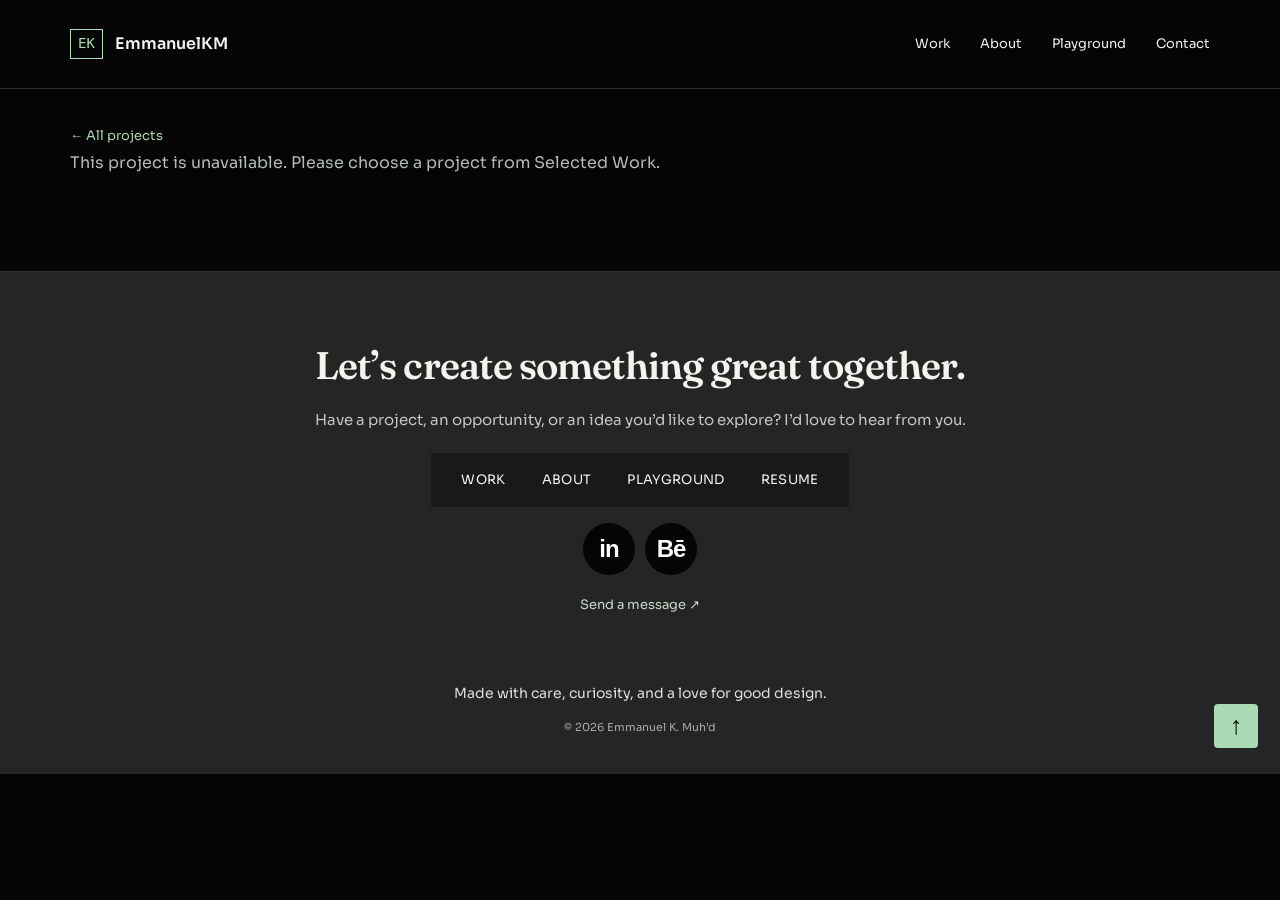
<file: project.html>
<!doctype html>
<html lang="en">
<head>
<meta charset="utf-8">
<meta name="viewport" content="width=device-width,initial-scale=1">
<title>Project — EmmanuelKM</title>
<meta name="description" content="Selected design work by Emmanuel.">
<link rel="preconnect" href="https://fonts.googleapis.com">
<link rel="stylesheet" href="https://fonts.googleapis.com/css2?family=Fraunces:opsz,wght@9..144,400;9..144,500;9..144,600&family=Sora:wght@400;500;600&display=swap">
<link rel="stylesheet" href="/about.css">
<link rel="stylesheet" href="/shared-footer.css">
<link rel="stylesheet" href="/project.css">
<script src="/shared-footer.js"></script>
</head>
<body>
<div id="pageTop"></div>
<a class="skip" href="#main">Skip to content</a>
<header>
    <div class="wrap nav">
      <a class="brand" href="/" aria-label="EmmanuelKM home">
        <span class="monogram" id="brandMark">EK</span>
        <span id="brandName">EmmanuelKM</span>
      </a>
      <button class="menu" id="menu"
        aria-expanded="false" aria-controls="navigation"><span>Menu</span><svg width="20" height="20" viewBox="0 0 24 24" fill="none" stroke="currentColor" stroke-width="1.6" aria-hidden="true" focusable="false"><path d="M4 7h16M4 12h16M4 17h16"/></svg></button>
      <nav id="navigation" aria-label="Main navigation">
        <a href="/#work">Work</a>
        <a href="/about.html">About</a>
        <a href="/playground.html">Playground</a>
        <a href="/#contact">Contact</a>
      </nav>
    </div>
  </header>
<main id="main" class="wrap case-main">
  <a class="case-back" href="/#work">← All projects</a>
  <p id="caseStatus" role="status">Loading project…</p>
  <article id="caseArticle" hidden>
    <div class="case-opening">
      <p id="caseCategory" class="case-eyebrow"></p>
      <h1 id="caseTitle"></h1>
      <p id="caseIntro"></p>
      <a id="visitProject" class="case-visit" target="_blank"
         rel="noopener noreferrer" hidden>Visit live project ↗</a>
    </div>
    <div id="caseCover"></div>
    <dl id="caseFacts"></dl>
    <nav id="caseContents" aria-label="Case-study sections"></nav>
    <div id="caseSections"></div>
    <div class="case-end">
      <a href="/#work">← All projects</a>
      <a id="nextProject" hidden></a>
    </div>
  </article>
  <noscript>Please enable JavaScript to view this case study.</noscript>
</main>
<dialog id="imageViewer" aria-label="Enlarged project image">
  <button id="closeImage" type="button">Close ×</button>
  <img id="largeImage" alt="">
  <p id="imageCaption"></p>
</dialog>
<footer id="contact" class="site-footer">
  <div class="sf-inner">
    <span id="contactTag" hidden></span>
    <h2 id="contactTitle">Let’s create something great together.</h2>
    <p id="footerIntro">
      Have a project, an opportunity, or an idea you’d like to explore?
      I’d love to hear from you.
    </p>
    <nav class="sf-nav" aria-label="Footer navigation">
      <a href="/#work">Work</a>
      <a href="/about.html">About</a>
      <a href="/playground.html">Playground</a>
      <a id="footerCV" hidden>Resume</a>
    </nav>
    <div class="sf-socials" id="social"></div>
    <a class="footer-message-link" id="email" href="/#footerMessage">Send a message ↗</a>
    <p id="footerSignoff">
      Made with care, curiosity, and a love for good design.
    </p>
    <small id="copyright"></small>
    <span id="contactStatus" hidden></span>
  </div>
  <a class="sf-top" href="#pageTop" aria-label="Back to top">↑</a>
</footer>
<script src="/project.js"></script>
</body></html>
</file>
<file: about.css>
:root {
  color-scheme:dark;
  --bg:#101411;
  --panel:#19201b;
  --ink:#f4f1e8;
  --muted:#b7bfb7;
  --accent:#a8dbb3;
  --line:#354038;
}
* {box-sizing:border-box}
html {scroll-behavior:smooth;scroll-padding-top:110px}
body {
  margin:0;background:var(--bg);color:var(--ink);
  font:16px/1.75 "Sora",sans-serif;
}
a {color:inherit;text-decoration:none}
button {font:inherit}
a:focus-visible,button:focus-visible {
  outline:3px solid var(--accent);outline-offset:6px;
}
[hidden] {display:none!important}
.wrap {width:min(1140px,calc(100% - 56px));margin:auto}
header {border-bottom:1px solid var(--line);background:var(--bg)}
.nav {
  min-height:88px;display:flex;align-items:center;
  justify-content:space-between;gap:24px;
}
.brand {display:flex;align-items:center;gap:12px;font-weight:600}
.monogram {
  border:1px solid var(--accent);padding:2px 7px;
  color:var(--accent);font:14px/1.7 monospace;
}
nav {display:flex;gap:30px;align-items:center}
nav a {
  font-size:13px;min-height:44px;
  display:inline-flex;align-items:center;
}
nav [aria-current] {
  color:var(--accent);border-bottom:2px solid var(--accent);
}
.menu {
  display:none;background:none;color:var(--ink);
  border:1px solid var(--line);padding:9px 15px;
}
.skip {
  position:absolute;top:-100px;left:20px;
  background:var(--ink);color:var(--bg);padding:12px;z-index:9;
}
.skip:focus {top:10px}
.eyebrow {
  font:12px/1.6 monospace;letter-spacing:.16em;
  color:var(--accent);text-transform:uppercase;
}
h1,h2,h3 {
  font-family:"Fraunces",Georgia,serif;
  font-weight:500;line-height:1.12;letter-spacing:-.035em;
}
h1 {
  font-size:clamp(48px,7.5vw,96px);
  max-width:850px;margin:24px 0;
}
h2 {font-size:clamp(30px,4vw,48px);margin:0 0 30px}
h3 {font-size:25px;margin:0 0 10px}
p {color:var(--muted);margin:0 0 22px}
.hero {padding:86px 0 0}
.intro {font-size:19px;max-width:600px}
.actions {display:flex;gap:16px;flex-wrap:wrap;margin-top:30px}
.button {
  display:inline-flex;min-height:48px;align-items:center;
  justify-content:center;padding:10px 23px;
  border:1px solid var(--line);border-radius:999px;font-size:14px;
}
.primary {
  background:var(--accent);color:var(--bg);
  border-color:var(--accent);
}
.button:hover {border-color:var(--accent)}
.photos {
  display:grid;grid-template-columns:repeat(3,minmax(0,1fr));
  gap:30px;margin:84px 0 80px;
}
.photo {
  position:relative;background:#202821;padding:12px 12px 0;
  margin:0;border:1px solid #404b41;transform:rotate(-3deg);
  box-shadow:0 14px 28px #0004;
}
.photo:nth-child(2) {transform:translateY(25px) rotate(2deg)}
.photo:nth-child(3) {transform:rotate(-2deg)}
.photo:before {
  content:"";position:absolute;z-index:1;top:-18px;left:33%;
  width:34%;height:34px;transform:rotate(-13deg);
  background:#d8d4b9dc;
  clip-path:polygon(2% 5%,98% 0,95% 95%,0 100%);
}
.photo img {
  display:block;width:100%;aspect-ratio:4/5;
  height:auto;object-fit:cover;
}
.photo figcaption {
  font:11px/1.5 monospace;letter-spacing:.03em;min-height:58px;
  display:flex;align-items:center;padding:10px 2px;color:#d3d9d1;
}
.layout {
  display:grid;grid-template-columns:210px minmax(0,1fr);
  gap:78px;padding:70px 0 100px;border-top:1px solid var(--line);
}
.contents {align-self:start;position:sticky;top:32px}
.contents a {
  display:block;color:var(--muted);font-size:13px;padding:10px 0;
}
.contents a:hover {color:var(--accent)}
.chapter {
  padding-bottom:64px;margin-bottom:64px;
  border-bottom:1px solid var(--line);
}
.chapter:last-child {margin-bottom:0;padding-bottom:0;border-bottom:0}
.prose {max-width:710px;white-space:pre-line}
.specs {margin:32px 0 0}
.spec {padding:15px 0;border-top:1px solid var(--line)}
dt {
  font:11px/1.6 monospace;color:var(--accent);letter-spacing:.08em;
}
dd {margin:7px 0 0;color:var(--muted);font-size:14px}
.skillgrid {display:grid;grid-template-columns:1fr 1fr;gap:26px}
.skill {border-top:1px solid var(--line);padding-top:18px}
.skill h3 {font:500 16px/1.5 "Sora",sans-serif;letter-spacing:0}
.skill p {font-size:13px;margin:0}
.tools {display:flex;gap:10px;flex-wrap:wrap;margin-top:32px}
.tools span {
  border:1px solid var(--line);padding:8px 13px;
  font-size:12px;border-radius:5px;
}
.count {
  font:500 clamp(64px,9vw,110px)/1 "Fraunces",serif;
  color:var(--accent);margin:0 0 18px;
}
.experience {
  display:grid;grid-template-columns:145px 1fr;
  gap:24px;border-top:1px solid var(--line);padding:26px 0;
}
.date {font:12px/1.7 monospace;color:var(--accent)}
.experience h3 {font-size:25px}
.experience p {font-size:14px;margin:7px 0 0}
.footer {
  background:var(--panel);border-top:1px solid var(--line);
  padding:65px 0 28px;
}
.footer h2 {max-width:700px}
.footerlinks {
  display:flex;flex-wrap:wrap;gap:22px;margin:35px 0;font-size:14px;
}
.copyright {
  font:11px/1.6 monospace;border-top:1px solid var(--line);padding-top:24px;
}
@media(max-width:760px) {
  .wrap {width:calc(100% - 36px)}
  .nav {min-height:74px;flex-wrap:wrap;gap:0}
  .menu {display:block}
  .nav nav {
    display:none;width:100%;padding:12px 0 20px;
    flex-wrap:wrap;gap:12px 24px;
  }
  .nav nav.open {display:flex}
  .hero {padding-top:50px}
  .intro {font-size:16px}
  .photos {gap:12px;margin:62px 0}
  .photo {padding:6px 6px 0}
  .photo figcaption {font-size:9px;min-height:58px}
  .photo:before {height:24px;top:-13px}
  .photo:nth-child(2) {transform:translateY(12px) rotate(2deg)}
  .layout {grid-template-columns:1fr;gap:34px;padding-top:35px}
  .contents {position:static;display:flex;gap:8px 20px;flex-wrap:wrap}
  .contents .eyebrow {width:100%}
  .contents a {padding:5px 0}
  .chapter {margin-bottom:44px;padding-bottom:44px}
  .experience {grid-template-columns:1fr;gap:10px}
  .skillgrid {gap:20px}
  .footer {padding-top:45px}
}
@media(max-width:420px) {
  .photos {gap:8px}
  .photo figcaption {font-size:8px}
  .skillgrid {grid-template-columns:1fr}
}
@media(prefers-reduced-motion:reduce) {
  html {scroll-behavior:auto}
}

/* Unified black and mint palette */
:root {
  color-scheme:dark;
  --bg:#050505;
  --panel:#050505;
  --ink:#f3f3ed;
  --muted:#b3bbb5;
  --accent:#a8dbb3;
  --line:#2a332d;
}
html,body,header,main,.footer {
  background:#050505;
}
.photo {
  background:#101310;
  border-color:#414d44;
}
.button.primary {
  background:var(--accent);
  color:#050505;
  border-color:var(--accent);
}
.button.primary:hover {
  background:#c2ebca;
  border-color:#c2ebca;
}

/* mobile-readability-v1 */
@media(max-width:600px){
  .photos{
    display:flex;gap:18px;
    overflow-x:auto;overflow-y:hidden;
    scroll-snap-type:x proximity;
    padding:24px 4px 20px;
    margin:36px 0 44px;
  }
  .photos .photo,
  .photos .photo:nth-child(2),
  .photos .photo:nth-child(3){
    flex:0 0 80%;
    min-width:0;
    transform:none;
    scroll-snap-align:start;
    padding:10px 10px 0;
  }
  .photos .photo figcaption{
    font-size:13px;
    line-height:1.6;
    min-height:54px;
    overflow-wrap:anywhere;
  }
}
</file>
<file: shared-footer.css>
/* shared-footer-v1 */
html {scroll-padding-top:110px}
#pageTop {height:0;overflow:hidden}

#contact.site-footer {
  position:relative;
  display:block;
  background:#252525;
  color:#f4f4ee;
  border-top:1px solid #343434;
  padding:70px 24px 36px;
  text-align:center;
}
#contact.site-footer .sf-inner {
  width:min(1120px,100%);
  margin:0 auto;
}
#contact.site-footer #contactTitle {
  max-width:100%;
  margin:0 auto 18px;
  color:#f4f4ee;
  font-family:"Fraunces",Georgia,serif;
  font-size:clamp(28px,3vw,42px);
  font-weight:600;
  line-height:1.2;
  letter-spacing:-.025em;
}
#contact.site-footer #footerIntro {
  max-width:920px;
  margin:0 auto 20px;
  color:#c4c4c4;
  font:400 15px/1.8 "Sora",sans-serif;
}
#contact.site-footer .sf-nav {
  display:flex;
  justify-content:center;
  align-items:center;
  flex-wrap:wrap;
  gap:0;
  width:fit-content;
  max-width:100%;
  margin:0 auto 16px;
  padding:3px 12px;
  background:#191919;
}
#contact.site-footer .sf-nav a {
  display:inline-flex;
  align-items:center;
  justify-content:center;
  min-height:48px;
  padding:10px 18px;
  color:#f4f4ee;
  font:400 13px/1.5 "Sora",sans-serif;
  letter-spacing:.025em;
  text-decoration:none;
  text-transform:uppercase;
  border:0;
}
#contact.site-footer .sf-nav a:hover {
  color:#a8dbb3;
}
#contact.site-footer .sf-socials {
  display:flex;
  justify-content:center;
  align-items:center;
  gap:10px;
  margin:0 auto;
  padding:0;
  border:0;
}
#contact.site-footer .sf-socials a {
  display:flex;
  align-items:center;
  justify-content:center;
  flex:none;
  width:52px;
  height:52px;
  padding:0;
  margin:0;
  border:1px solid transparent;
  border-radius:50%;
  background:#050505;
  color:#fff;
  font:700 24px/1 Arial,sans-serif;
  letter-spacing:-1px;
  text-decoration:none;
}
#contact.site-footer .sf-socials a:hover {
  color:#a8dbb3;
  border-color:#a8dbb3;
}
#contact.site-footer .footer-message,
#contact.site-footer .footer-message-link {
  display:block;
  width:fit-content;
  max-width:100%;
  margin:20px auto 0;
  color:#c6dbcb;
  font:400 13px/1.6 "Sora",sans-serif;
}
#contact.site-footer .footer-message[open] {
  width:min(620px,100%);
}
#contact.site-footer summary {
  cursor:pointer;
  padding:8px 12px;
}
#contact.site-footer .footer-form-panel {
  margin-top:20px;
  text-align:left;
}
#contact.site-footer #contactForm {
  display:flex;
  flex-direction:column;
  gap:20px;
  width:100%;
  max-width:none;
  margin:0;
  padding:24px;
  background:#141714;
  color:#f4f4ee;
  border:1px solid #414d44;
  border-radius:8px;
}
#contact.site-footer #contactForm .hp-field {
  display:none;
}
#contact.site-footer #footerSignoff {
  margin:65px auto 12px;
  color:#dedede;
  font:400 14px/1.8 "Sora",sans-serif;
}
#contact.site-footer small {
  display:block;
  color:#aaa;
  font:400 11px/1.8 "Sora",sans-serif;
}
#contact.site-footer .sf-top {
  position:absolute;
  right:22px;
  bottom:26px;
  display:flex;
  align-items:center;
  justify-content:center;
  width:44px;
  height:44px;
  border-radius:4px;
  background:#a8dbb3;
  color:#050505;
  font:600 25px/1 sans-serif;
  text-decoration:none;
}
#contact.site-footer a:focus-visible,
#contact.site-footer summary:focus-visible {
  outline:3px solid #a8dbb3;
  outline-offset:5px;
}
#contact.site-footer [hidden] {display:none!important}

#heroPortrait .hero-portrait-crop {
  mask-image:linear-gradient(
    to bottom,
    transparent 0%,
    rgba(0,0,0,.35) 6%,
    #000 18%,
    #000 45%,
    rgba(0,0,0,.88) 58%,
    rgba(0,0,0,.38) 78%,
    transparent 98%
  );
  -webkit-mask-image:linear-gradient(
    to bottom,
    transparent 0%,
    rgba(0,0,0,.35) 6%,
    #000 18%,
    #000 45%,
    rgba(0,0,0,.88) 58%,
    rgba(0,0,0,.38) 78%,
    transparent 98%
  );
}
@media(max-width:600px) {
  #contact.site-footer {padding:50px 18px 88px}
  #contact.site-footer #footerIntro {font-size:13px}
  #contact.site-footer .sf-nav {
    display:grid;
    grid-template-columns:1fr 1fr;
    width:min(360px,100%);
  }
  #contact.site-footer .sf-nav a {padding:12px;font-size:12px}
  #contact.site-footer #footerSignoff {margin-top:42px;font-size:12px}
  #contact.site-footer .sf-top {right:18px;bottom:20px}
}

/* accessibility-controls-v1 */
.home-skip{
  position:fixed;top:12px;left:16px;z-index:10000;
  padding:12px 18px;background:#a8dbb3;color:#050505;
  border-radius:6px;text-decoration:none;
  transform:translateY(-200%);
}
.home-skip:focus{transform:translateY(0)}
#stage{scroll-margin-top:90px}
#teamsPause{
  min-height:44px;min-width:44px;
  padding:10px 16px;touch-action:manipulation;
}
@media(prefers-reduced-motion:reduce){
  html{scroll-behavior:auto!important}
}

/* mobile-form-readability-v1 */
@media(max-width:600px){
  #contact #contactForm input,
  #contact #contactForm textarea{
    font-size:16px;
    min-width:0;
    max-width:100%;
    box-sizing:border-box;
  }
}

/* mobile-header-polish-v1 */
.actions .button{
  display:inline-flex;align-items:center;
  justify-content:center;gap:10px;
}
.button-arrow{flex:none}
@media(max-width:760px){
  .topbar .topbar-inner,
  header .wrap.nav{
    min-height:74px;
  }
  .topbar .brand,
  header .brand{
    display:flex;align-items:center;
    gap:10px;color:#a8dbb3;
    font-size:16px;font-weight:700;
    min-width:0;
  }
  .topbar #brandName,
  header #brandName{
    font-size:16px;
  }
  .topbar .brand-mark,
  header .monogram{
    box-sizing:border-box;
    display:inline-flex;align-items:center;justify-content:center;
    flex:0 0 36px;width:36px;height:36px;
    padding:0;border:1px solid #a8dbb3;border-radius:2px;
    color:#a8dbb3;font:600 13px/1 "Sora",sans-serif;
  }
  .topbar .mobile-menu-toggle,
  header .menu{
    display:inline-flex;align-items:center;justify-content:center;
    gap:10px;flex-shrink:0;
    min-height:44px;padding:10px 12px;
    border:1px solid #39423c;border-radius:5px;
    background:#050505;color:#f3f3ed;
    font:400 13px/1.4 "Sora",sans-serif;
  }
  #stage .cta-row{
    order:2;gap:12px;margin:24px 0 0;
  }
  #stage #heroPortrait{
    order:3;margin:32px auto 0;
  }
  #stage .cta-row .btn{
    flex:1 1 145px;
    min-width:0;min-height:48px;
  }
}

/* mobile-hero-buttons-v2 */
@media(max-width:600px){
  #stage .cta-row{
    display:flex;
    flex-direction:column;
    align-items:stretch;
    gap:12px;
    width:100%;
  }
  #stage .cta-row .btn{
    box-sizing:border-box;
    display:flex;
    align-items:center;
    justify-content:center;
    flex:none;
    width:100%;
    min-width:0;
    min-height:50px;
    padding:14px 22px;
    font-size:14px;
    line-height:1.4;
    white-space:normal;
    text-align:center;
    overflow-wrap:anywhere;
  }
  #stage .cta-row .btn::after{
    flex-shrink:0;
    margin-left:12px;
  }
}
</file>
<file: project.css>
body{background:#050505;color:#f3f3ed}
.case-main{padding-top:32px;padding-bottom:72px}
.case-main [hidden]{display:none!important}
.case-back,.case-end a{color:#a8dbb3;text-decoration:none}
.case-back{font-size:13px}
.case-opening{max-width:940px;padding:64px 0 42px}
.case-eyebrow{color:#a8dbb3;font-size:12px;letter-spacing:.12em}
#caseTitle{
  font-family:Fraunces,Georgia,serif;
  font-size:clamp(38px,6vw,76px);line-height:1.08;
  margin:18px 0 24px;overflow-wrap:anywhere
}
#caseIntro{max-width:740px;font-size:17px;line-height:1.85;color:#b9c2bb}
.case-visit{
  display:inline-block;margin-top:20px;padding:12px 20px;
  border:1px solid #a8dbb3;border-radius:99px;color:#a8dbb3;
  text-decoration:none;font-size:13px
}
.case-main figure{margin:0;min-width:0}
.case-image-button{
  display:block;width:100%;padding:0;border:0;border-radius:14px;
  overflow:hidden;background:#111611;cursor:zoom-in
}
.case-image-button img{display:block;width:100%;height:auto}
#caseCover img{max-height:740px;object-fit:contain}
.case-main figcaption{font-size:12px;line-height:1.7;color:#aab6ad;margin-top:12px}
#caseFacts{
  display:grid;grid-template-columns:repeat(3,minmax(0,1fr));
  gap:30px;padding:32px;margin:32px 0;background:#101510;border-radius:16px
}
#caseFacts dt{color:#a8dbb3;font-size:12px;margin-bottom:12px}
#caseFacts dd{margin:0;font-size:14px;line-height:1.8;white-space:pre-line}
#caseContents{
  display:flex;flex-wrap:wrap;gap:10px 24px;
  padding:24px 0;border-bottom:1px solid #28332b
}
#caseContents a{color:#bcc6be;font-size:12px;text-decoration:none}
#caseContents a:hover{color:#a8dbb3}
.case-main .case-section{
  padding:64px 0;margin:0;border:0;border-bottom:1px solid #202a23;
  scroll-margin-top:100px;background:transparent
}
.case-copy{max-width:780px}
.case-copy h2{
  font-family:Fraunces,Georgia,serif;
  font-size:clamp(26px,3vw,38px);line-height:1.2;margin:0 0 22px
}
.case-copy p{
  font-size:15px;line-height:1.95;color:#bcc5be;
  white-space:pre-line;margin:0 0 20px;overflow-wrap:anywhere
}
.case-media{display:grid;gap:28px;margin-top:28px;align-items:start}
.case-section.layout-split{
  display:grid;grid-template-columns:minmax(0,.85fr) minmax(0,1.15fr);
  gap:48px;align-items:start
}
.layout-split .case-media{margin-top:0}
.layout-split .case-copy:only-child{grid-column:1/-1}
.layout-gallery .case-media{grid-template-columns:repeat(2,minmax(0,1fr))}
.layout-phones .case-media{grid-template-columns:repeat(3,minmax(0,1fr))}
.case-end{
  display:flex;justify-content:space-between;gap:24px;
  padding-top:48px;font-size:14px;line-height:1.7
}
#imageViewer{
  width:calc(100% - 32px);max-width:1400px;
  max-height:94vh;margin:auto;padding:18px;
  background:#101510;color:#f3f3ed;border:1px solid #3b4c40;border-radius:16px
}
#imageViewer::backdrop{background:rgba(0,0,0,.9)}
#closeImage{
  display:block;margin:0 0 16px auto;padding:10px 16px;
  border:1px solid #65786b;background:#111;color:white;border-radius:99px;cursor:pointer
}
#largeImage{display:block;width:100%;height:auto}
#imageCaption{font-size:13px;line-height:1.7}
.case-main a:focus-visible,.case-main button:focus-visible,
#closeImage:focus-visible{outline:2px solid #a8dbb3;outline-offset:5px}
@media(max-width:760px){
  .case-opening{padding-top:38px}
  #caseFacts{grid-template-columns:1fr;padding:24px;gap:24px}
  .case-main .case-section{padding:42px 0}
  .case-section.layout-split{grid-template-columns:1fr;gap:20px}
  .layout-phones .case-media{grid-template-columns:repeat(2,minmax(0,1fr))}
  .case-end{flex-direction:column}
}
@media(max-width:480px){
  .layout-gallery .case-media,.layout-phones .case-media{grid-template-columns:1fr}
  #caseIntro{font-size:15px}
}
</file>
